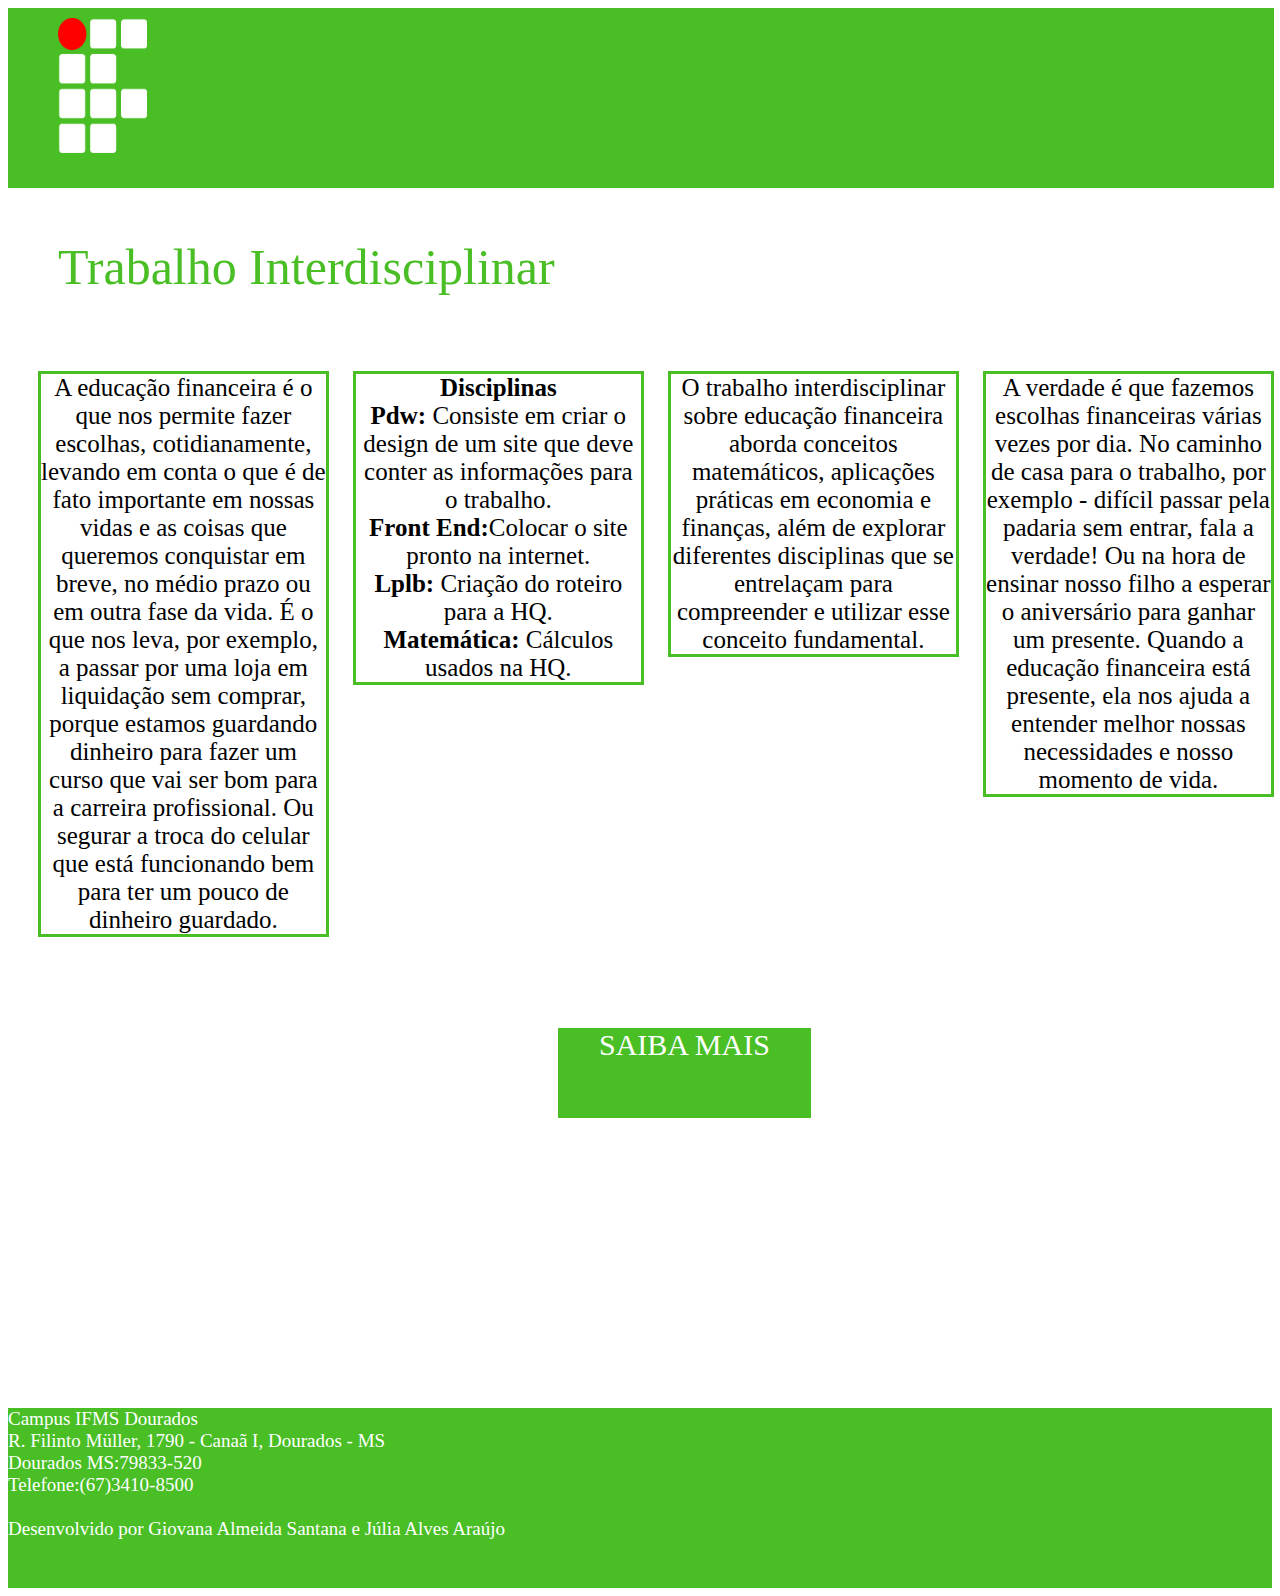
<file: index.html>
<html lang="pt-br">
 <head>
 	<title> Educação Financeira  </title>
   <meta name="viewport" content="width=device-width, initial-scale=1" />
 	<link rel="stylesheet" type="text/css" href="css\estilo.css">
   </head>
 	<body>
   
    <div class="pai">
      <a href="index2.html">
      <div class="filho1"><img src="img/Logo IFMS.png" id="img1"></div>
      </a>
      <div class="filho2"><p class="t1">Trabalho Interdisciplinar</p></div>
      <div class="filho3"><p class="t2">A educação financeira é o que nos permite fazer escolhas, cotidianamente, levando em conta o que é de fato importante em nossas vidas e as coisas que queremos conquistar em breve, no médio prazo ou em outra fase da vida. É o que nos leva, por exemplo, a passar por uma loja em liquidação sem comprar, porque estamos guardando dinheiro para fazer um curso que vai ser bom para a carreira profissional. Ou segurar a troca do celular que está funcionando bem para ter um pouco de dinheiro guardado.</p></div>  
      <div class="filho4"><p class="t2"><strong>Disciplinas</strong><br> <strong>Pdw:</strong> Consiste em criar o design de um site que deve conter as informações para o trabalho.<br><strong>Front End:</strong>Colocar o site pronto na internet.<br><strong>Lplb:</strong> Criação do roteiro para a HQ.<br><strong>Matemática:</strong> Cálculos usados na HQ.</p></div>

      <div class="filho5"><p class="t2"> O trabalho interdisciplinar sobre educação financeira aborda conceitos matemáticos, aplicações práticas em economia e finanças, além de explorar diferentes disciplinas que se entrelaçam para compreender e utilizar esse conceito fundamental.</p></div>

      <div class="filho6"><p class="t2">A verdade é que fazemos escolhas financeiras várias vezes por dia. No caminho de casa para o trabalho, por exemplo - difícil passar pela padaria sem entrar, fala a verdade! Ou na hora de ensinar nosso filho a esperar o aniversário para ganhar um presente. Quando a educação financeira está presente, ela nos ajuda a entender melhor nossas necessidades e nosso momento de vida.</p></div>
      
      

    </div>
    
    
    <div class="filho7"><p class="t3">SAIBA MAIS</p></div>
    
    <div id="video"><iframe width="260" height="190" src="https://www.youtube.com/embed/HzRK6wTSHHU?si=KOfxoh4bYQCEC4nY" title="YouTube video player" frameborder="0" allow="accelerometer; autoplay; clipboard-write; encrypted-media; gyroscope; picture-in-picture; web-share" allowfullscreen></iframe>
  </div>
    


    <footer><p class="rodape">Campus IFMS Dourados<br>R. Filinto Müller, 1790 - Canaã I, Dourados - MS<br> Dourados MS:79833-520<br>Telefone:(67)3410-8500<br><br>Desenvolvido por Giovana Almeida Santana e Júlia Alves Araújo</p></footer>
</file>
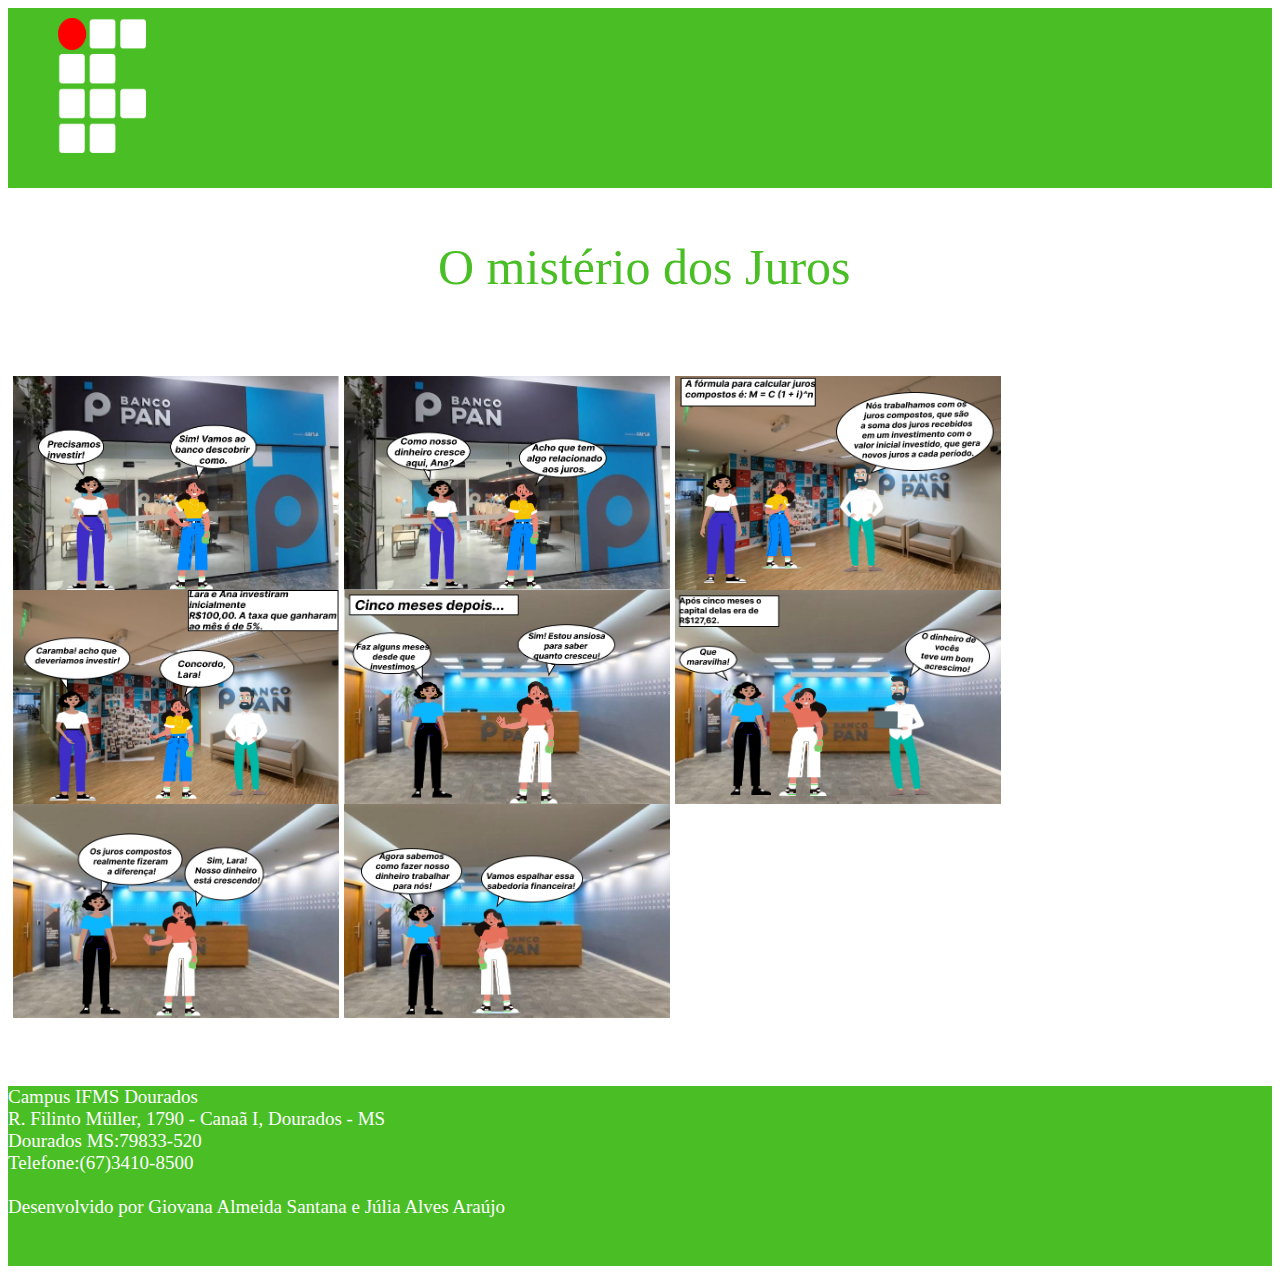
<file: index2.html>
<html lang="pt-br">
 <head>
 	<title> Educação Financeira  </title>
   <meta name="viewport" content="width=device-width, initial-scale=1" />
 	<link rel="stylesheet" type="text/css" href="css\estilo.css">
 </head>
 	<body>
   <a href="index.html">
    <div class="filho1"><img src="img/Logo IFMS.png" id="img1"></div>
    </a>
   
   <div><p class="titulo">O mistério dos Juros</p></div>
   <div class="p1">
      
      <div class="quadrinho"><img src="img/imgb1.png" id="b1"></div>  
      <div class="quadrinho"><img src="img/imgb2.png" id="b1"></div>
      <div class="quadrinho"><img src="img/imgb3.png" id="b1"></div>
      <div class="quadrinho"><img src="img/imgb4.png" id="b1"></div>
      <div class="quadrinho"><img src="img/imgb5.png" id="b1"></div>
      <div class="quadrinho"><img src="img/imgb6.png" id="b1"></div>
      <div class="quadrinho"><img src="img/imgb7.png" id="b1"></div>
      <div class="quadrinho"><img src="img/imgb8.png" id="b1"></div>

    </div>
    

    <footer><p class="rodape">Campus IFMS Dourados<br>R. Filinto Müller, 1790 - Canaã I, Dourados - MS<br> Dourados MS:79833-520<br>Telefone:(67)3410-8500<br><br>Desenvolvido por Giovana Almeida Santana e Júlia Alves Araújo</p></footer>
</file>
